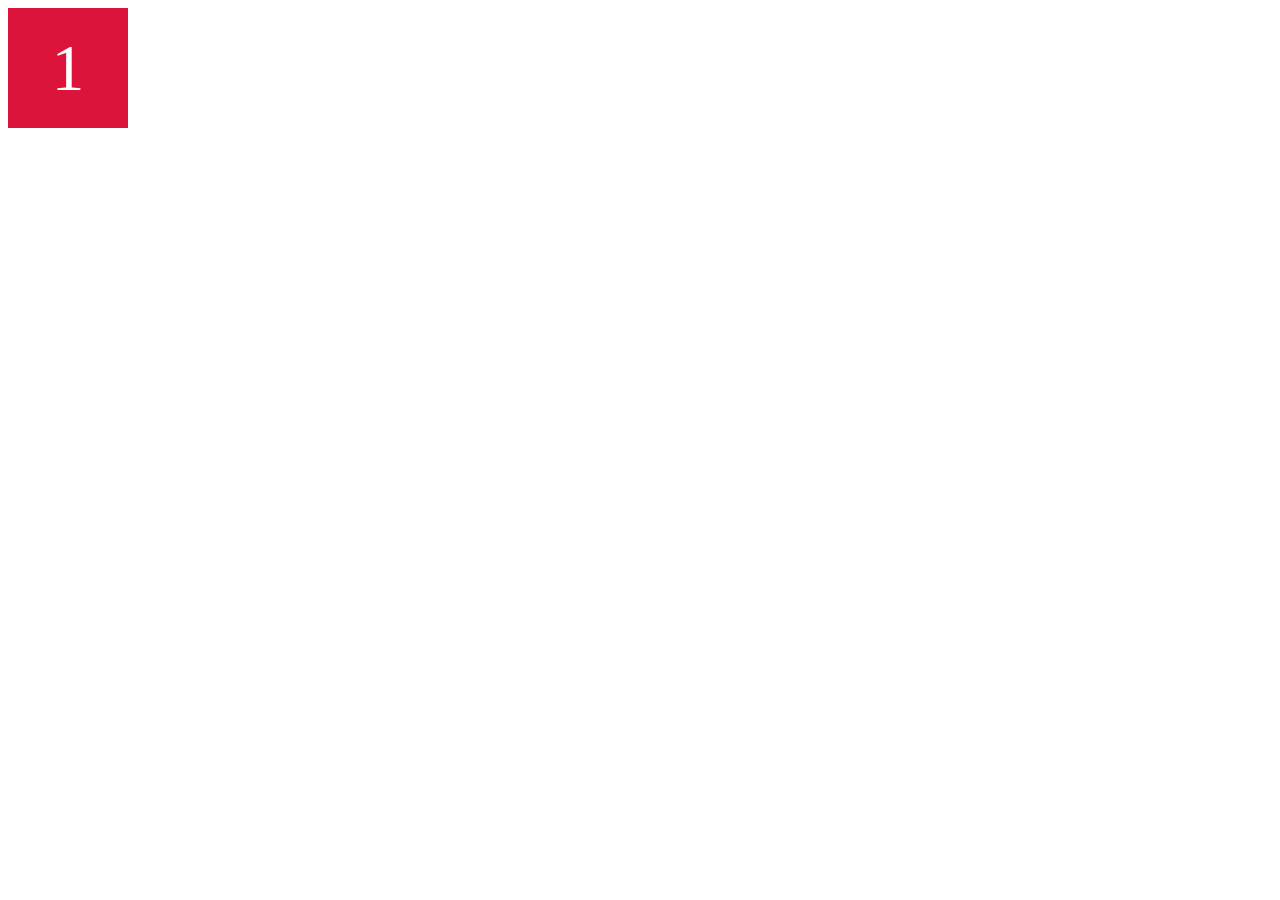
<file: index.html>
<!DOCTYPE html>
<html lang="en">
<head>
    <meta charset="UTF-8">
    <meta http-equiv="X-UA-Compatible" content="IE=edge">
    <meta name="viewport" content="width=device-width, initial-scale=1.0">
    <link rel="stylesheet" href="./style.css">
    <title>Document</title>
</head>
<body>
    <div class="box">1</div>












</body>
</html>
</file>
<file: style.css>
.box{
width: 120px;
height: 120px;
background: crimson;
font-size: 65px;
display: flex;
justify-content: center;
align-items: center;
color: white;
position: absolute;
transition: 0.5s ease;
animation-name: anime1;
animation-duration: 2s;
animation-timing-function: ease;
animation-iteration-count: infinite;

}

@keyframes anime1{
    from{
        width: 120px;
}
    to{
        width: 100%;
        background: gold;
}



}
</file>
